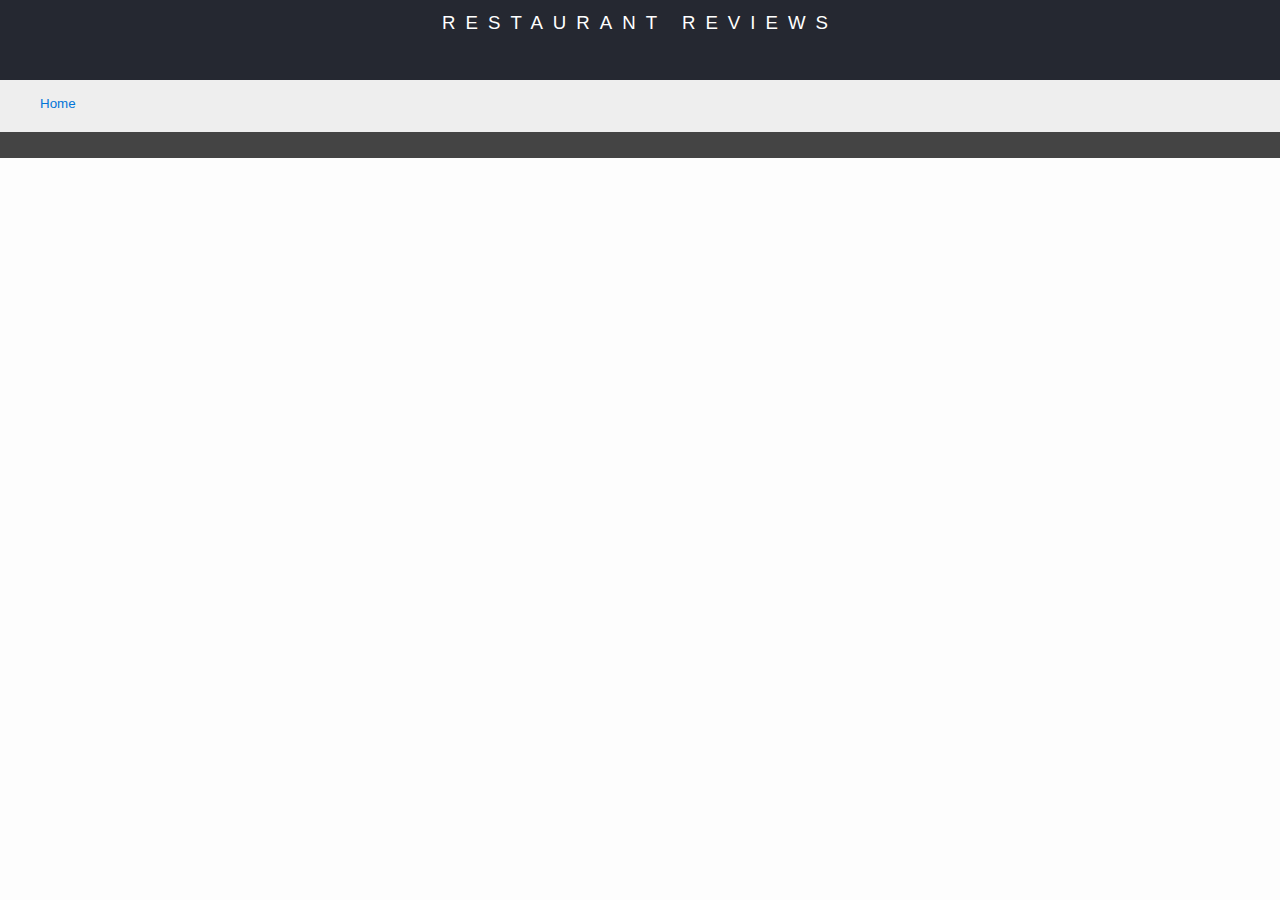
<file: restaurant.html>
<!DOCTYPE html>
<html>

<head>
  <!-- Normalize.css for better cross-browser consistency -->
  <link rel="stylesheet" src="//normalize-css.googlecode.com/svn/trunk/normalize.css" />
  <!-- Main CSS file -->
  <link rel="stylesheet" href="css/styles.css" type="text/css">
  <meta name="viewport" content="width=device-width, initial-scale=1.0">

  <title>Restaurant Info</title>
</head>

<body class="inside">
  <!-- Beginning header -->
  <header>
    <!-- Beginning nav -->
    <nav>
      <h1><a href="/">Restaurant Reviews</a></h1>
    </nav>
    <!-- Beginning breadcrumb -->
    <ul id="breadcrumb" >
      <li><a href="/">Home</a></li>
    </ul>
    <!-- End breadcrumb -->
    <!-- End nav -->
  </header>
  <!-- End header -->

  <!-- Beginning main -->
  <main id="maincontent">
    <!-- Beginning map -->
    <section id="map-container">
      <div id="map"></div>
    </section>
    <!-- End map -->
    <!-- Beginning restaurant -->
    <section id="restaurant-container">
      <h1 id="restaurant-name"></h1>
      <img id="restaurant-img">
      <p id="restaurant-cuisine"></p>
      <p id="restaurant-address"></p>
      <table id="restaurant-hours"></table>
    </section>
    <!-- end restaurant -->
    <!-- Beginning reviews -->
    <section id="reviews-container">
      <ul id="reviews-list"></ul>
    </section>
    <!-- End reviews -->
  </main>
  <!-- End main -->

  <!-- Beginning footer -->
  <footer id="footer">
    Copyright (c) 2017 <a href="/"><strong>Restaurant Reviews</strong></a> All Rights Reserved.
  </footer>
  <!-- End footer -->
  <!-- Beginning scripts -->
  <!-- Database helpers -->
  <script type="text/javascript" src="js/dbhelper.js"></script>
  <!-- Main javascript file -->
  <script type="text/javascript" src="js/restaurant_info.js"></script>
  <!-- Google Maps -->
 <script async defer src="https://maps.googleapis.com/maps/api/js?key=AIzaSyA_tKbW6A5pQ-eupxI56myUnHLqYCzOjKo&libraries=places&callback=initMap"></script>
  <!-- End scripts -->

</body>

</html>
</file>
<file: css/styles.css>
@charset "utf-8";
/* CSS Document */

body,td,th,p{
	font-family: Arial, Helvetica, sans-serif;
	font-size: 10pt;
	color: #333;
	line-height: 1.5;
}
body {
	background-color: #fdfdfd;
	margin: 0;
	position:relative;
}
ul, li {
	font-family: Arial, Helvetica, sans-serif;
	font-size: 10pt;
	color: #333;
}
a {
	color: orange;
	text-decoration: none;
}
a:hover, a:focus {
	color: #3397db;
	text-decoration: none;
}
a img{
	border: none 0px #fff;
}
h1, h2, h3, h4, h5, h6 {
  font-family: Arial, Helvetica, sans-serif;
  margin: 0 0 20px;
}
article, aside, canvas, details, figcaption, figure, footer, header, hgroup, menu, nav, section {
	display: block;
}
#maincontent {
  background-color: #f3f3f3;
  min-height: 100%;
}
#footer {
  background-color: #444;
  color: #aaa;
  font-size: 8pt;
  letter-spacing: 1px;
  padding: 25px;
  text-align: center;
  text-transform: uppercase;
}
/* ====================== Navigation ====================== */
nav {
  width: 100%;
  height: 80px;
  background-color: #252831;
  text-align:center;
}
nav h1 {
  margin: auto;
}
nav h1 a {
  color: #fff;
  font-size: 14pt;
  font-weight: 200;
  letter-spacing: 10px;
  text-transform: uppercase;
}
#breadcrumb {
    padding: 10px 40px 16px;
    list-style: none;
    background-color: #eee;
    font-size: 17px;
    margin: 0;
    width: 100%;
}

/* Display list items side by side */
#breadcrumb li {
    display: inline;
}

/* Add a slash symbol (/) before/behind each list item */
#breadcrumb li+li:before {
    padding: 8px;
    color: black;
    content: "/\00a0";
}

/* Add a color to all links inside the list */
#breadcrumb li a {
    color: #0275d8;
    text-decoration: none;
}

/* Add a color on mouse-over */
#breadcrumb li a:hover {
    color: #01447e;
    text-decoration: underline;
}
/* ====================== Map ====================== */
#map {
  height: 400px;
  width: 100%;
  background-color: #ccc;
}
/* ====================== Restaurant Filtering ====================== */
.filter-options {
  width: 100%;
  height: 100%;
  background-color: #3397DB;
  align-items: center;
  padding: 10px 2% 0 2%;
  display: flex;
  flex-direction: column;
}
.filter-options h2 {
  color: white;
  font-size: 1rem;
  font-weight: normal;
  line-height: 1;
  margin: 0 20px;
}
.filter-options select {
  background-color: white;
  border: 1px solid #fff;
  font-family: Arial,sans-serif;
  font-size: 11pt;
  height: 35px;
  letter-spacing: 0;
  margin: 10px;
  padding: 0 10px;
  width: 200px;
}

/* ====================== Restaurant Listing ====================== */
#restaurants-list {
  background-color: #f3f3f3;
  list-style: outside none none;
  margin: 0;
  padding: 30px 15px 60px;
  text-align: center;
  display: flex;
  flex-wrap: wrap;
  align-items: center;
  justify-content: center;
}
#restaurants-list li {
  background-color: #fff;
  border: 2px solid #ccc;
  font-family: Arial,sans-serif;
  margin: 15px;
  min-height: 380px;
  padding: 0 30px 25px;
  text-align: left;
  width: 100%;
  min-width: 300px;
  max-width: 560px;
}
#restaurants-list .restaurant-img {
  background-color: #ccc;
  display: block;
  margin: 0;
  max-width: 100%;
  min-height: 248px;
  min-width: 100%;
}
#restaurants-list li h1 {
  color: #f18200;
  font-family: Arial,sans-serif;
  font-size: 14pt;
  font-weight: 200;
  letter-spacing: 0;
  line-height: 1.3;
  margin: 20px 0 10px;
  text-transform: uppercase;
}
#restaurants-list p {
  margin: 0;
  font-size: 11pt;
}
#restaurants-list li a {
  background-color: orange;
  border-bottom: 3px solid #eee;
  color: #fff;
  display: inline-block;
  font-size: 10pt;
  margin: 15px 0 0;
  text-align: center;
  text-decoration: none;
  text-transform: uppercase;
  width: 100%;
  min-height: 35px;
}

/* ====================== Restaurant Details ====================== */
.inside header {
  position: fixed;
  top: 0;
  width: 100%;
  z-index: 1000;
}
.inside #map-container {
  background: blue none repeat scroll 0 0;
  height: 87%;
  width: 100%;
  margin: auto;
}
.inside #map {
  background-color: #ccc;
  height: 100%;
  width: 100%;
}
.inside #footer {
  bottom: 0;
  position: absolute;
  width: 100%;
}
#restaurant-name {
  color: #f18200;
  font-family: Arial,sans-serif;
  font-size: 20pt;
  font-weight: 200;
  letter-spacing: 0;
  margin: 15px 0 30px;
  text-transform: uppercase;
  line-height: 1.1;
    text-align: center;

}
#restaurant-img {
	width: 90%;
}
#restaurant-address {
  font-size: 12pt;
  margin: 10px 0px;
}
#restaurant-cuisine {
  background-color: #333;
  color: #ddd;
  font-size: 12pt;
  font-weight: 300;
  letter-spacing: 10px;
  margin: 0 0 20px;
  padding: 2px 0;
  text-align: center;
  text-transform: uppercase;
	width: 90%;
}
#restaurant-container, #reviews-container {
  border-bottom: 1px solid #d9d9d9;
  border-top: 1px solid #fff;
  padding: 140px 40px 30px;
  width: 100%;
}
#reviews-container {
  padding: 30px 40px 80px;
}
#reviews-container h2 {
  color: #f58500;
  font-size: 24pt;
  font-weight: 300;
  letter-spacing: -1px;
  padding-bottom: 1pt;
}
#reviews-list {
  margin: 0;
  padding: 0;
  display: flex;
  flex-direction: column;
  align-items: center;
}
#reviews-list li {
  background-color: #fff;
  border: 2px solid #f3f3f3;
  display: block;
  list-style-type: none;
  margin: 0 0 30px;
  overflow: hidden;
  padding: 0 20px 20px;
  position: relative;
  width: 85%;
}
#reviews-list li p {
  margin: 0 0 10px;
}
#restaurant-hours td {
  color: #666;
}

/* Media queries 480px */


@media screen and (min-width: 480px) {
  .filter-options {
    display: block;
  }
  #neighborhoods-select {
    margin: 0 20px 10px 0;
  }
}

/* Media queries 600px */

@media screen and (min-width: 600px) {
  #restaurants-list {
    padding: 20px 30px;
    display: flex;
    flex-wrap: wrap;
    align-items: center;
    justify-content: center;
  }
  #restaurants-list li {
    padding: 0 30px 10px 30px;
    margin: 15px;
  }
  #restaurant-container, #reviews-container {
    padding: 20px 11px;
    margin: auto;
  }
}

/* Media queries 1100px */

@media screen and (min-width: 1100px) {
  #reviews-container {
    max-width: 1100px;
  }
  #reviews-list {
    flex-direction: row;
    justify-content: space-between;
    align-items: flex-start;
    flex-wrap: wrap;
  }
  #reviews-list li {
    width: 48%;
  }
}

/* Media queries 1400px */

@media screen and (min-width: 1400px) {
  .filter-options {
    padding: 10px 30px 0 30px;
  }
}
</file>
